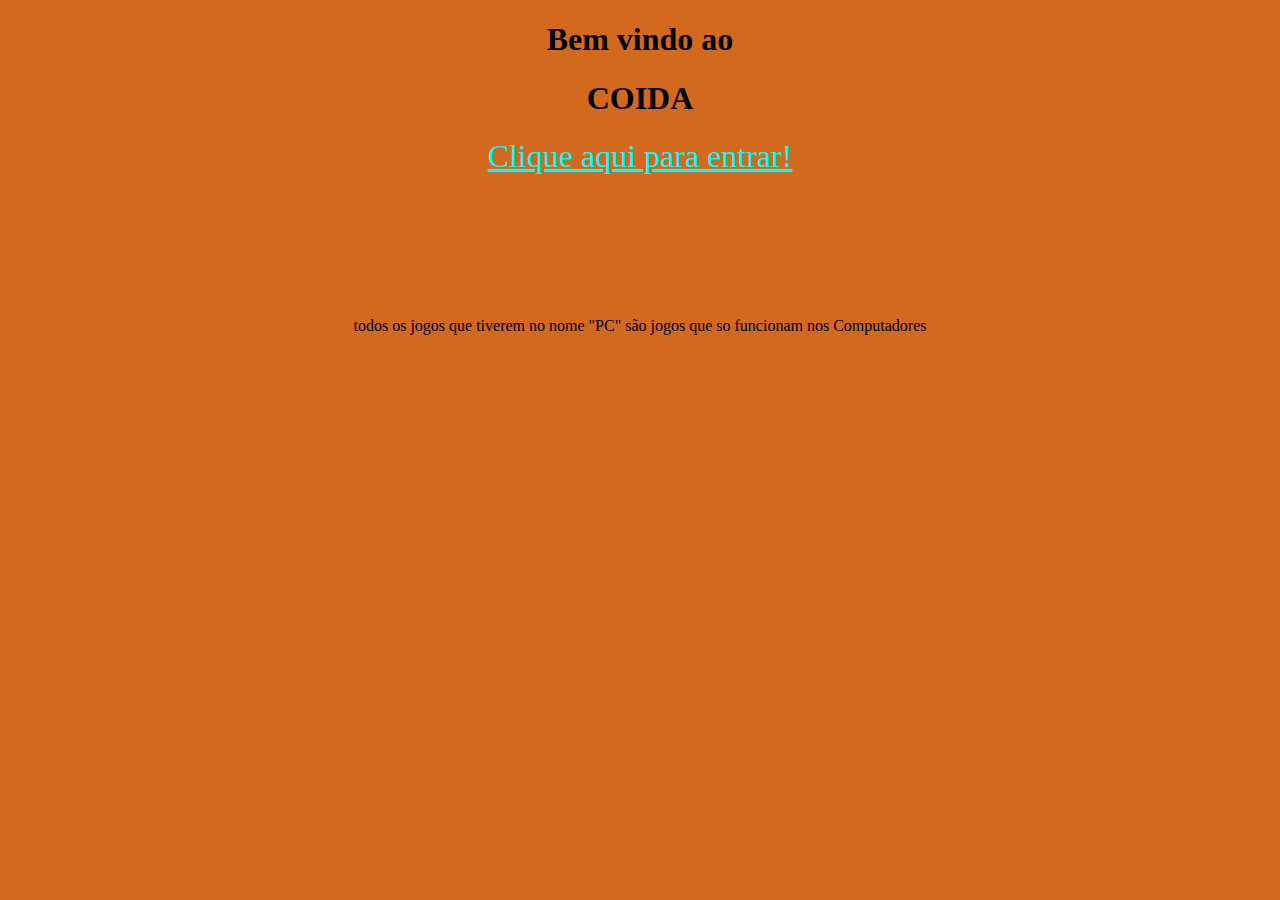
<file: index.html>
<!DOCTYPE html>
<html lang="pt-br">
<head>
    <meta charset="UTF-8">
    <meta name="viewport" content="width=device-width, initial-scale=1.0">
    <title>Jogos De IA</title>
</head>
<body>
    <h1>Bem vindo ao</h1>
    <h1>COIDA</h1>
<a href="pag1.html">Clique aqui para entrar!</a>
<br>
<br>
<br>
<br>
<br>
<br>
<br>
<br>
<p>todos os jogos que tiverem no nome "PC" são jogos que so funcionam nos Computadores</p>
<link rel="stylesheet" href="pag1.css">
</body>
</html>
</file>
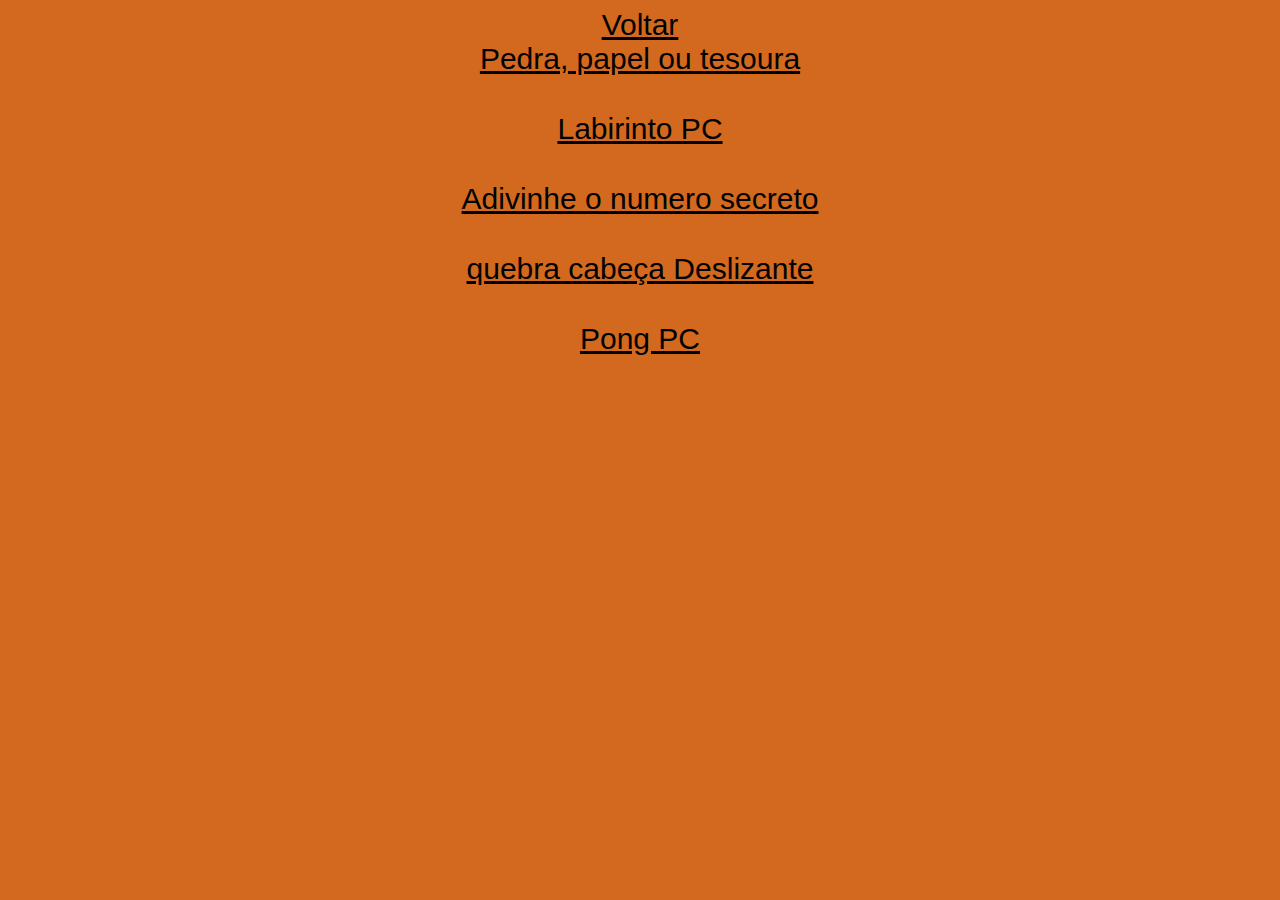
<file: pag1.html>
<!DOCTYPE html>
<html lang="pt-br">
<head>
    <meta charset="UTF-8">
    <meta name="viewport" content="width=device-width, initial-scale=1.0">
    <title>Jogos!</title>
</head>
<body>
    <a href="index.html">Voltar</a>
    <br>
   <a href="pag2.html">Pedra, papel ou tesoura</a>
   <br>
   <br>
   <br>
   <a href="pag3.html">Labirinto PC</a>
   <br>
   <br>
   <br>
   <a href="pag4-difi.html">Adivinhe o numero secreto</a>
   <br>
   <br>
   <br>
   <a href="pag5.html">quebra cabeça Deslizante</a>
   <br>
   <br>
   <br>
   <a href="pag6.html">Pong PC</a>
   <br>
   <br>
   <br>
   <link rel="stylesheet" href="style.css">
</body>
</html>
</file>
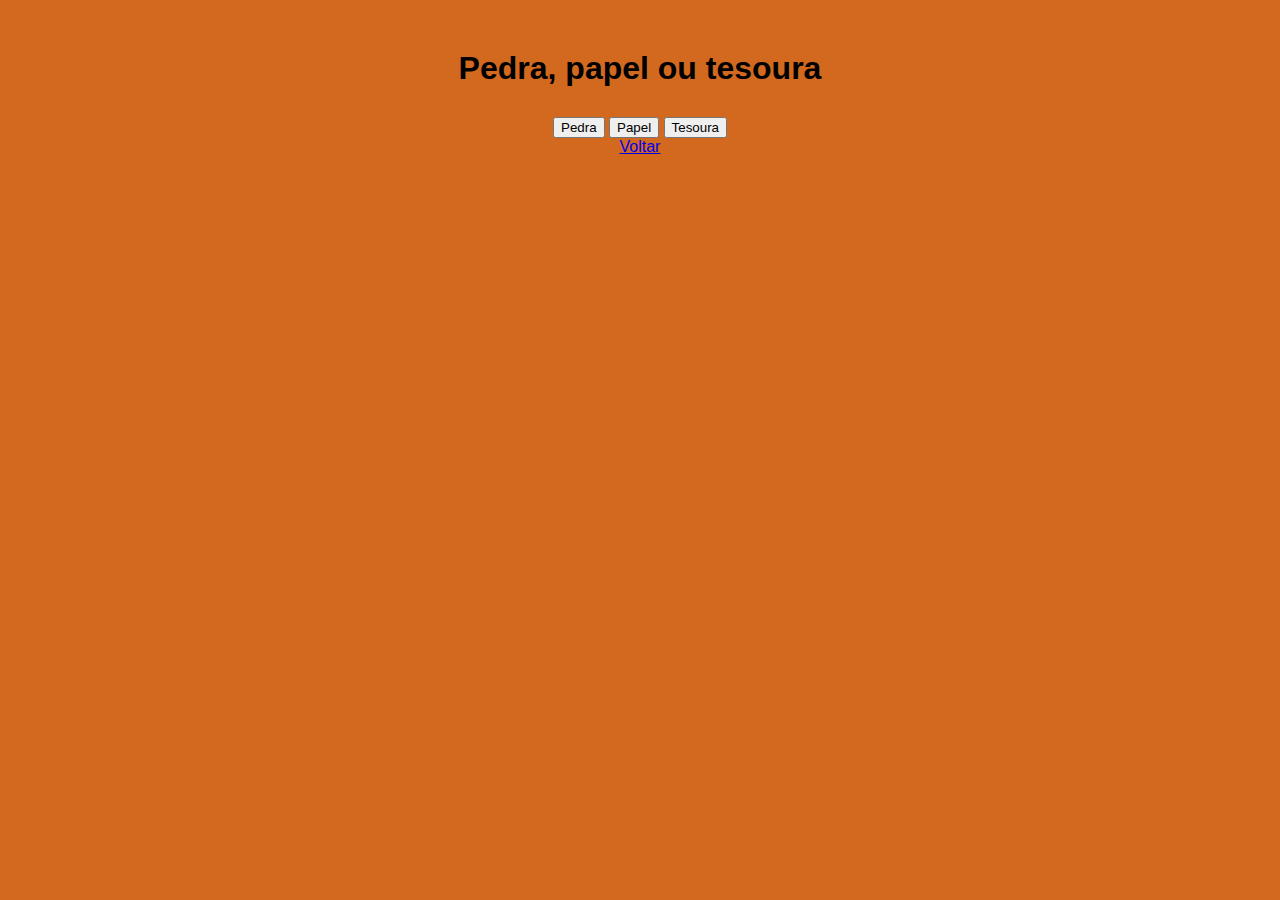
<file: pag2.html>
<!DOCTYPE html>
<html lang="pt-br">
<head>
<meta charset="UTF-8">
<meta name="viewport" content="width=device-width, initial-scale=1.0">
<title>Pedra, papel ou tesoura.</title>
<style>
    body {
        font-family: Arial, sans-serif;
        text-align: center;
        background-color: chocolate;
    }
    h1 {
        margin-top: 50px;
    }
    #choices {
        margin-top: 30px;
    }
    #result {
        margin-top: 20px;
        font-size: 24px;
    }
</style>
</head>
<body>

<h1>Pedra, papel ou tesoura</h1>

<div id="choices">
    <button onclick="playGame('Pedra')">Pedra</button>
    <button onclick="playGame('Papel')">Papel</button>
    <button onclick="playGame('Tesoura')">Tesoura</button>
</div>
<a href="pag1.html">Voltar</a>

<div id="result"></div>

<script>
function playGame(playerChoice) {
    var choices = ['Pedra', 'Papel', 'Tesoura'];
    var computerChoice = choices[Math.floor(Math.random() * 3)];
    var result = '';

    if (playerChoice === computerChoice) {
        result = "Empate!";
    } else if ((playerChoice === 'Pedra' && computerChoice === 'Tesoura') ||
               (playerChoice === 'Papel' && computerChoice === 'Pedra') ||
               (playerChoice === 'Tesoura' && computerChoice === 'Papel')) {
        result = "Você ganhou!";
    } else {
        result = "Computador venceu!!";
    }

    document.getElementById('result').innerText = result;
}
</script>

</body>
</html>
</file>
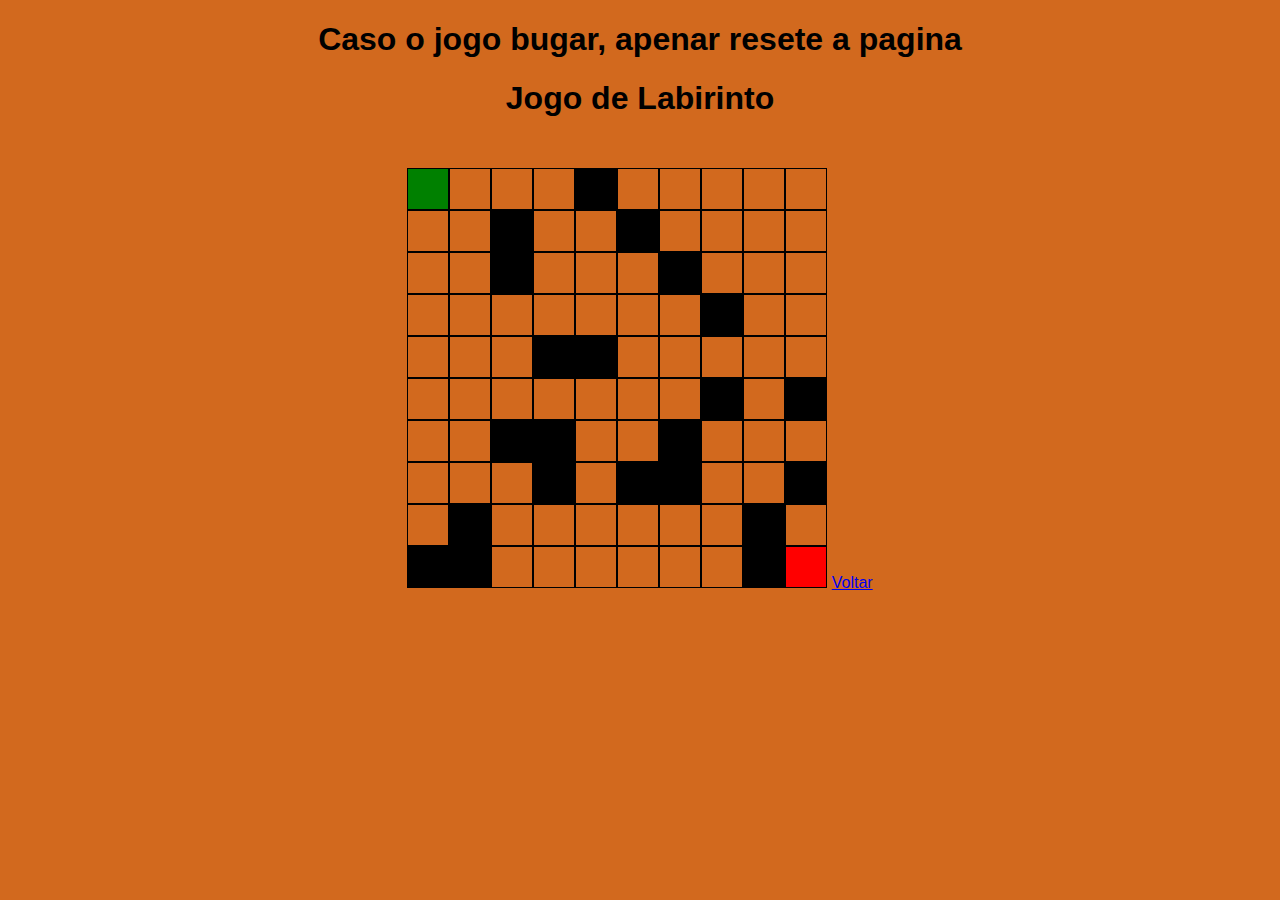
<file: pag3.html>
<!DOCTYPE html>
<html lang="pt-br">
<head>
<meta charset="UTF-8">
<meta name="viewport" content="width=device-width, initial-scale=1.0">
<title>Jogo de Labirinto</title>
<h1>Caso o jogo bugar, apenar resete a pagina</h1>
<style>
    body {
        font-family: Arial, sans-serif;
        text-align: center;
        background-color: chocolate;
    }
    #maze {
        display: inline-block;
        margin-top: 30px;
        font-size: 20px;
    }
    .row {
        display: flex;
    }
    .cell {
        width: 40px;
        height: 40px;
        border: 1px solid black;
        display: inline-flex;
        justify-content: center;
        align-items: center;
    }
    .player {
        background-color: green;
    }
    .wall {
        background-color: black;
    }
    .exit {
        background-color: red;
    }
</style>
</head>
<body>

<h1>Jogo de Labirinto</h1>

<div id="maze"></div>

<script>
const MAZE_SIZE = 10;
let maze = generateMaze(MAZE_SIZE);
let playerPosition = { x: 0, y: 0 };
let exitPosition = { x: MAZE_SIZE - 1, y: MAZE_SIZE - 1 };

document.addEventListener('keydown', movePlayer);

function generateMaze(size) {
    let maze = [];
    for (let i = 0; i < size; i++) {
        maze.push([]);
        for (let j = 0; j < size; j++) {
            maze[i].push(Math.random() < 0.3 ? 1 : 0); // 30% de chance de ser parede
        }
    }
    maze[0][0] = 0; // Garantindo que a posição inicial do jogador seja vazia
    maze[size - 1][size - 1] = 0; // Garantindo que a posição de saída seja vazia
    return maze;
}

function drawMaze() {
    let mazeElement = document.getElementById('maze');
    mazeElement.innerHTML = '';
    for (let i = 0; i < MAZE_SIZE; i++) {
        let rowElement = document.createElement('div');
        rowElement.classList.add('row');
        for (let j = 0; j < MAZE_SIZE; j++) {
            let cellElement = document.createElement('div');
            cellElement.classList.add('cell');
            if (maze[i][j] === 1) {
                cellElement.classList.add('wall');
            } else if (i === playerPosition.y && j === playerPosition.x) {
                cellElement.classList.add('player');
            } else if (i === exitPosition.y && j === exitPosition.x) {
                cellElement.classList.add('exit');
            }
            rowElement.appendChild(cellElement);
        }
        mazeElement.appendChild(rowElement);
    }
}

function movePlayer(event) {
    let dx = 0, dy = 0;
    switch (event.key) {
        case 'ArrowUp':
            dy = -1;
            break;
        case 'ArrowDown':
            dy = 1;
            break;
        case 'ArrowLeft':
            dx = -1;
            break;
        case 'ArrowRight':
            dx = 1;
            break;
        default:
            return;
    }
    let newX = playerPosition.x + dx;
    let newY = playerPosition.y + dy;
    if (newX >= 0 && newX < MAZE_SIZE && newY >= 0 && newY < MAZE_SIZE && maze[newY][newX] !== 1) {
        playerPosition.x = newX;
        playerPosition.y = newY;
        drawMaze();
        if (playerPosition.x === exitPosition.x && playerPosition.y === exitPosition.y) {
            alert('Parabéns! Você escapou do labirinto!');
            resetGame();
        }
    }
}

function resetGame() {
    maze = generateMaze(MAZE_SIZE);
    playerPosition = { x: 0, y: 0 };
    drawMaze();
}

drawMaze();
</script>
<a href="pag1.html">Voltar</a>

</body>
</html>
</file>
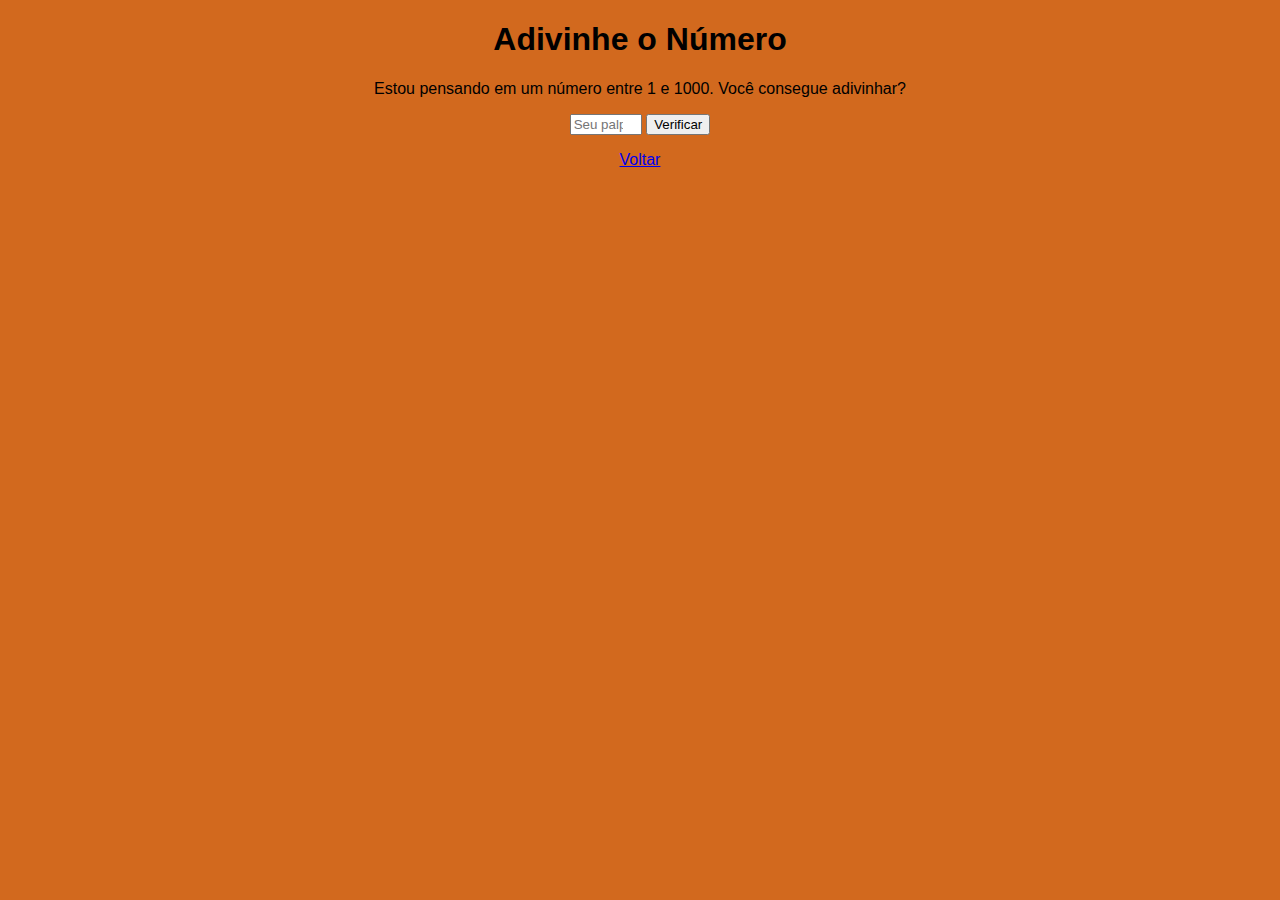
<file: pag4-1.html>
<!DOCTYPE html>
<html lang="pt-br">
<head>
<meta charset="UTF-8">
<meta name="viewport" content="width=device-width, initial-scale=1.0">
<title>Adivinhe o Número</title>
<style>
    body {
        font-family: Arial, sans-serif;
        text-align: center;
        background-color: chocolate;
    }
</style>
</head>
<body>

<h1>Adivinhe o Número</h1>

<p>Estou pensando em um número entre 1 e 1000. Você consegue adivinhar?</p>

<input type="number" id="guess" min="1" max="1000" placeholder="Seu palpite">
<button onclick="checkGuess()">Verificar</button>
<p id="feedback"></p>

<script>
let numeroSecreto = Math.floor(Math.random() * 1000) + 1;
let tentativas = 0;

function checkGuess() {
    const palpite = parseInt(document.getElementById('guess').value);

    if (palpite < 1 || palpite > 1000) {
        document.getElementById('feedback').innerHTML = 'Por favor, insira um número entre 1 e 1000.';
        return;
    }

    tentativas++;

    if (palpite === numeroSecreto) {
        document.getElementById('feedback').innerHTML = `Parabéns! Você acertou o número em ${tentativas} tentativas!`;

        // Resetar o jogo após 2 segundos
        setTimeout(resetGame, 2000);
    } else if (palpite < numeroSecreto) {
        document.getElementById('feedback').innerHTML = 'Tente um número maior.';
    } else {
        document.getElementById('feedback').innerHTML = 'Tente um número menor.';
    }
}

function resetGame() {
    numeroSecreto = Math.floor(Math.random() * 1000) + 1;
    tentativas = 0;
    document.getElementById('feedback').innerHTML = '';
    document.getElementById('guess').value = '';
}
</script>
<a href="pag1.html">Voltar</a>

</body>
</html>
</file>
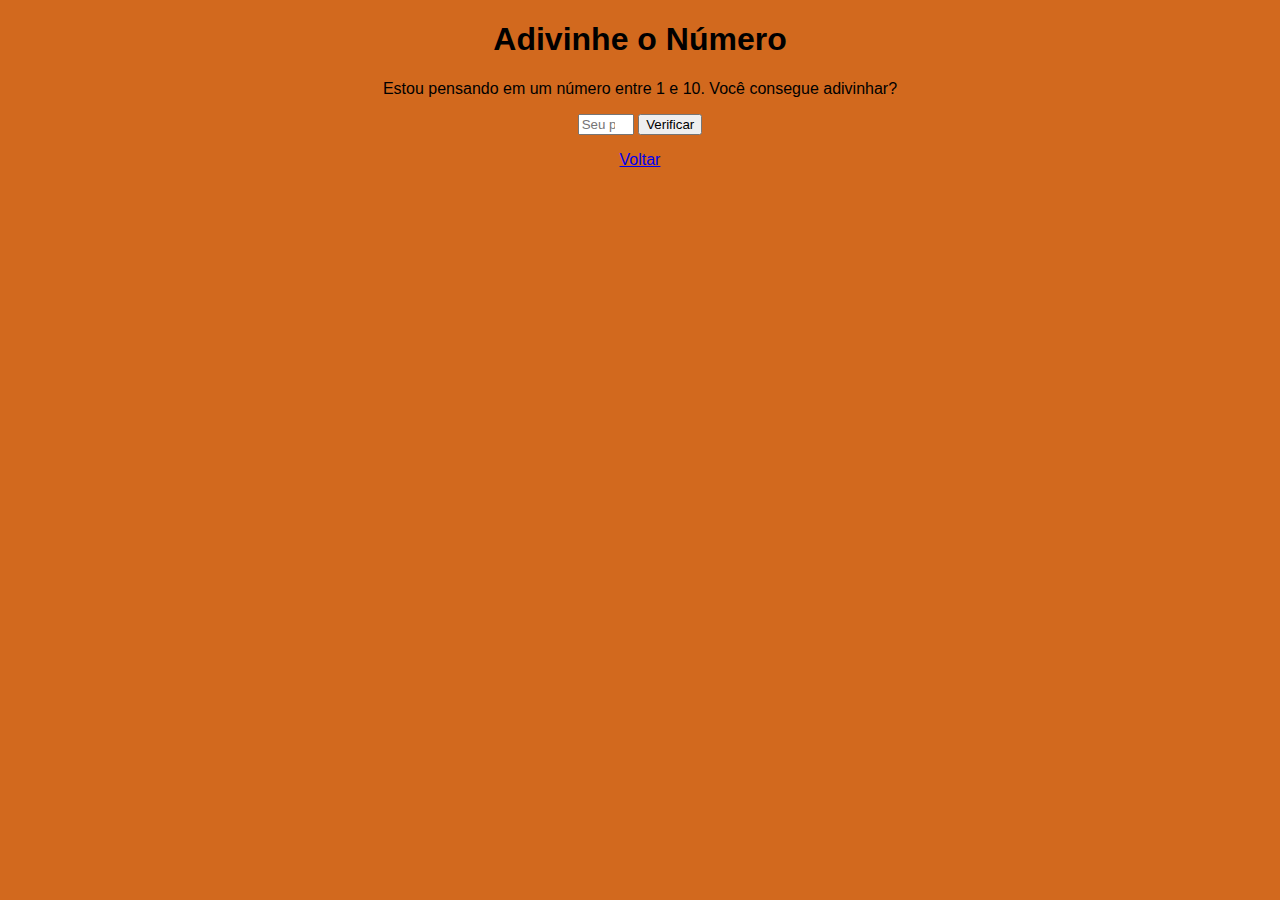
<file: pag4-2.html>
<!DOCTYPE html>
<html lang="pt-br">
<head>
<meta charset="UTF-8">
<meta name="viewport" content="width=device-width, initial-scale=1.0">
<title>Adivinhe o Número</title>
<style>
    body {
        font-family: Arial, sans-serif;
        text-align: center;
        background-color: chocolate;
    }
</style>
</head>
<body>

<h1>Adivinhe o Número</h1>

<p>Estou pensando em um número entre 1 e 10. Você consegue adivinhar?</p>

<input type="number" id="guess" min="1" max="10" placeholder="Seu palpite">
<button onclick="checkGuess()">Verificar</button>
<p id="feedback"></p>

<script>
let numeroSecreto = Math.floor(Math.random() * 10) + 1;
let tentativas = 0;

function checkGuess() {
    const palpite = parseInt(document.getElementById('guess').value);

    if (palpite < 1 || palpite > 10) {
        document.getElementById('feedback').innerHTML = 'Por favor, insira um número entre 1 e 10.';
        return;
    }

    tentativas++;

    if (palpite === numeroSecreto) {
        document.getElementById('feedback').innerHTML = `Parabéns! Você acertou o número em ${tentativas} tentativas!`;

        // Resetar o jogo após 2 segundos
        setTimeout(resetGame, 2000);
    } else if (palpite < numeroSecreto) {
        document.getElementById('feedback').innerHTML = 'Tente um número maior.';
    } else {
        document.getElementById('feedback').innerHTML = 'Tente um número menor.';
    }
}

function resetGame() {
    numeroSecreto = Math.floor(Math.random() * 10) + 1;
    tentativas = 0;
    document.getElementById('feedback').innerHTML = '';
    document.getElementById('guess').value = '';
}
</script>
<a href="pag1.html">Voltar</a>

</body>
</html>
</file>
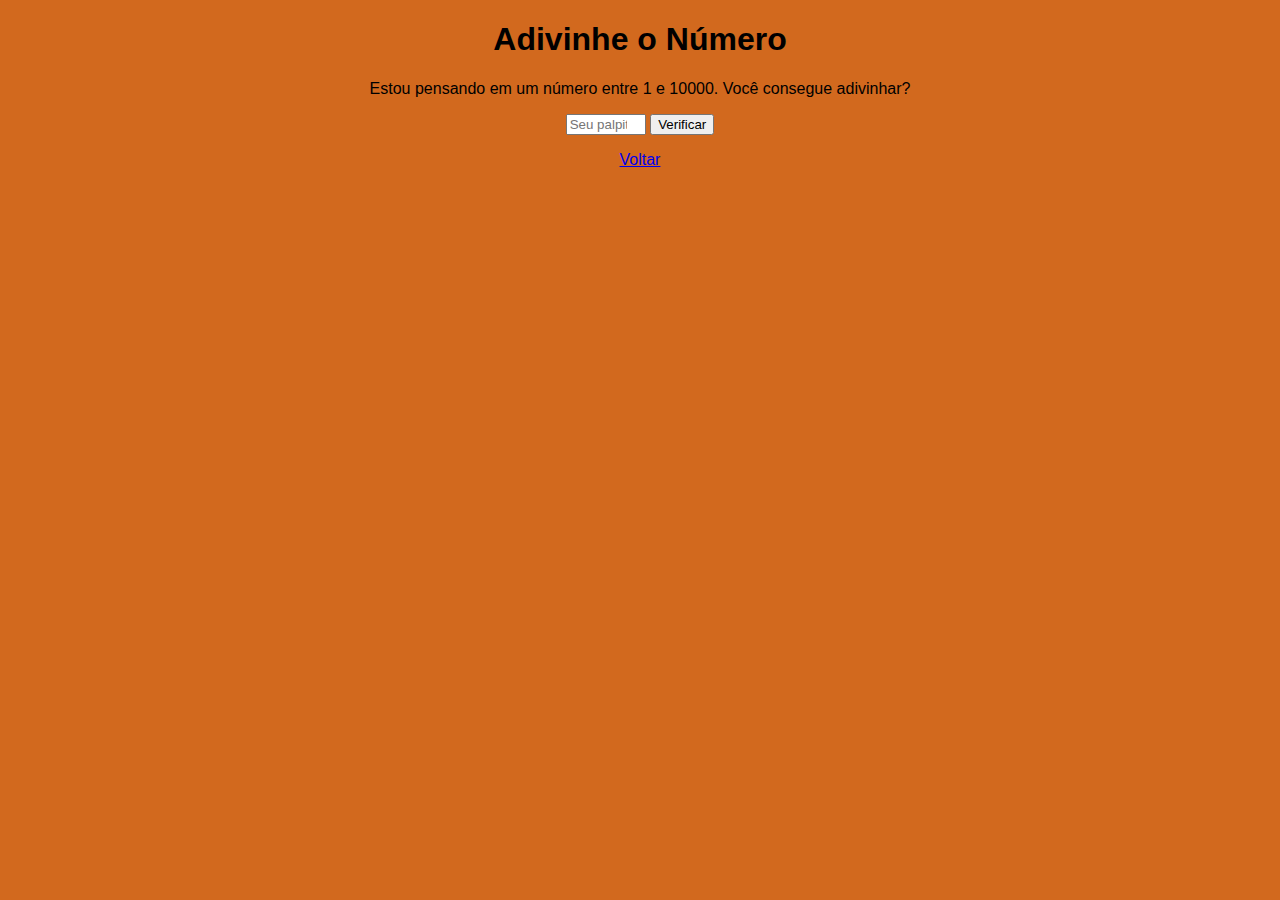
<file: pag4-3.html>
<!DOCTYPE html>
<html lang="pt-br">
<head>
<meta charset="UTF-8">
<meta name="viewport" content="width=device-width, initial-scale=1.0">
<title>Adivinhe o Número</title>
<style>
    body {
        font-family: Arial, sans-serif;
        text-align: center;
        background-color: chocolate;
    }
</style>
</head>
<body>

<h1>Adivinhe o Número</h1>

<p>Estou pensando em um número entre 1 e 10000. Você consegue adivinhar?</p>

<input type="number" id="guess" min="1" max="10000" placeholder="Seu palpite">
<button onclick="checkGuess()">Verificar</button>
<p id="feedback"></p>

<script>
let numeroSecreto = Math.floor(Math.random() * 10000) + 1;
let tentativas = 0;

function checkGuess() {
    const palpite = parseInt(document.getElementById('guess').value);

    if (palpite < 1 || palpite > 10000) {
        document.getElementById('feedback').innerHTML = 'Por favor, insira um número entre 1 e 10000.';
        return;
    }

    tentativas++;

    if (palpite === numeroSecreto) {
        document.getElementById('feedback').innerHTML = `Parabéns! Você acertou o número em ${tentativas} tentativas!`;

        // Resetar o jogo após 2 segundos
        setTimeout(resetGame, 2000);
    } else if (palpite < numeroSecreto) {
        document.getElementById('feedback').innerHTML = 'Tente um número maior.';
    } else {
        document.getElementById('feedback').innerHTML = 'Tente um número menor.';
    }
}

function resetGame() {
    numeroSecreto = Math.floor(Math.random() * 10000) + 1;
    tentativas = 0;
    document.getElementById('feedback').innerHTML = '';
    document.getElementById('guess').value = '';
}
</script>
<a href="pag1.html">Voltar</a>

</body>
</html>
</file>
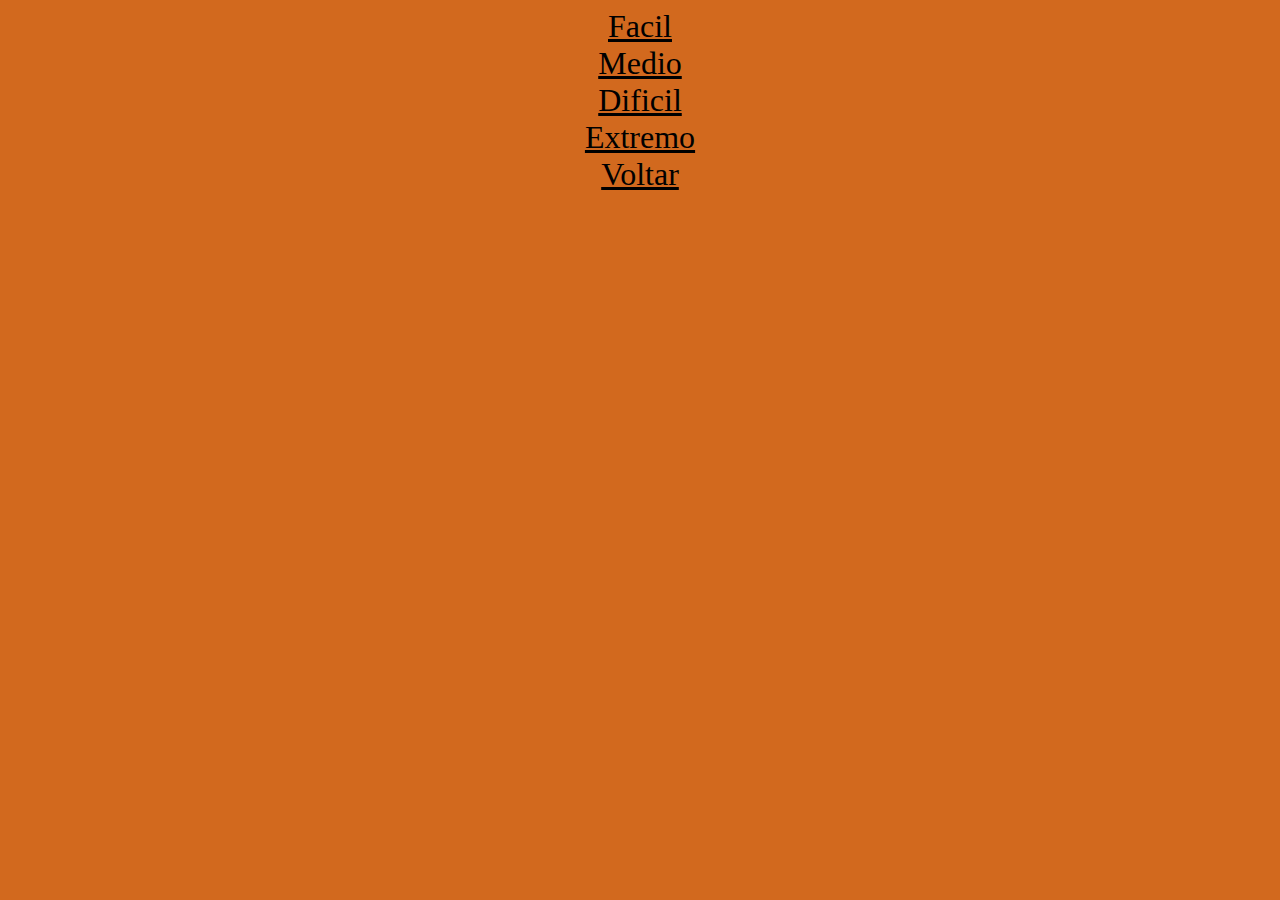
<file: pag4-difi.html>
<!DOCTYPE html>
<html lang="pt-br">
<head>
    <meta charset="UTF-8">
    <meta name="viewport" content="width=device-width, initial-scale=1.0">
    <title>Dificuldade</title>
</head>
<body>
    <link rel="stylesheet" href="pag4difi.css">
    <a href="pag4-2.html">Facil</a>
    <br>
    <a href="pag4.html">Medio</a>
    <br>
    <a href="pag4-1.html">Dificil</a>
    <br>
    <a href="pag4-3.html">Extremo</a>
    <br>
<a href="pag1.html">Voltar</a>
</body>
</html>
</file>
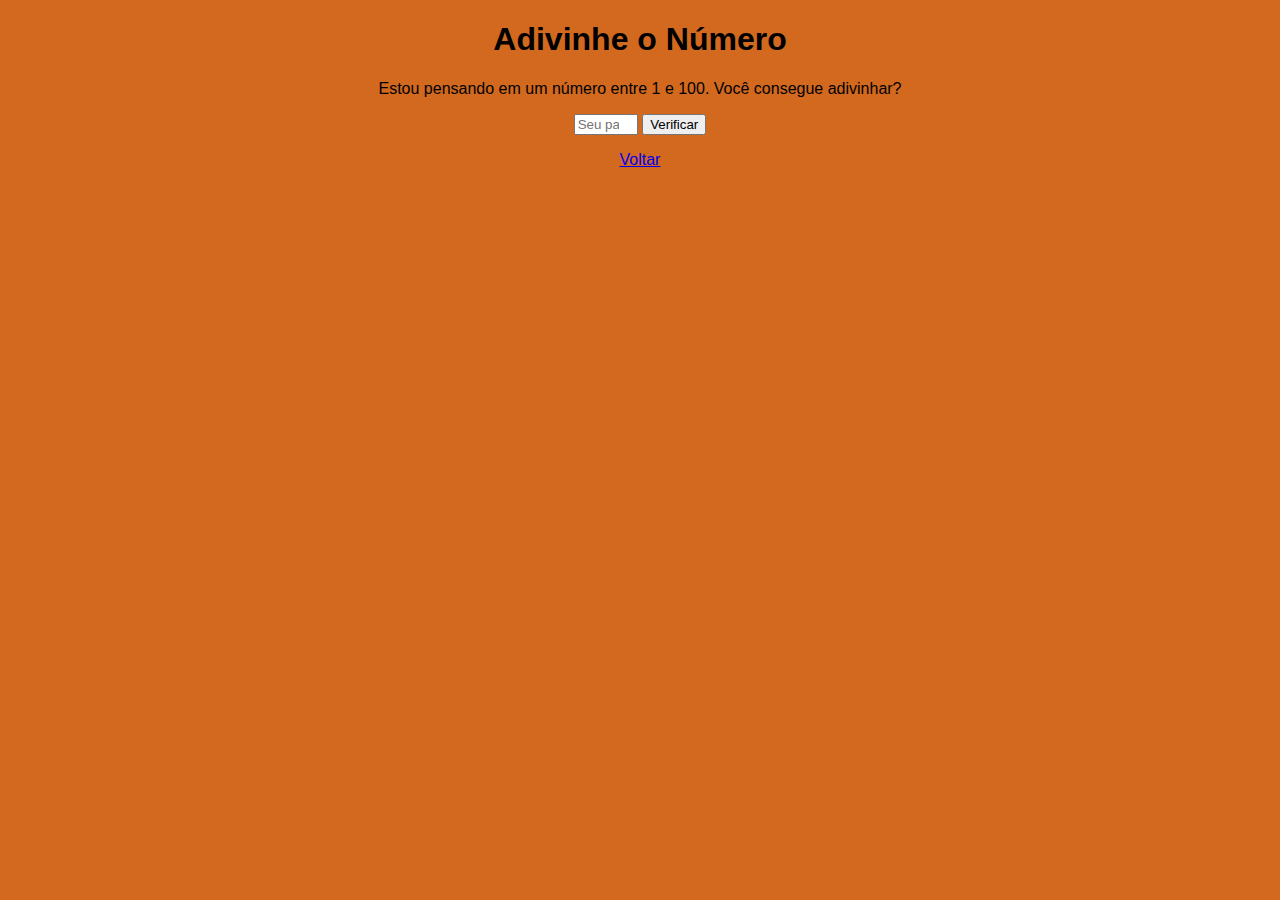
<file: pag4.html>
<!DOCTYPE html>
<html lang="pt-br">
<head>
<meta charset="UTF-8">
<meta name="viewport" content="width=device-width, initial-scale=1.0">
<title>Adivinhe o Número</title>
<style>
    body {
        font-family: Arial, sans-serif;
        text-align: center;
        background-color: chocolate;
    }
</style>
</head>
<body>

<h1>Adivinhe o Número</h1>

<p>Estou pensando em um número entre 1 e 100. Você consegue adivinhar?</p>

<input type="number" id="guess" min="1" max="100" placeholder="Seu palpite">
<button onclick="checkGuess()">Verificar</button>
<p id="feedback"></p>

<script>
let numeroSecreto = Math.floor(Math.random() * 100) + 1;
let tentativas = 0;

function checkGuess() {
    const palpite = parseInt(document.getElementById('guess').value);

    if (palpite < 1 || palpite > 100) {
        document.getElementById('feedback').innerHTML = 'Por favor, insira um número entre 1 e 100.';
        return;
    }

    tentativas++;

    if (palpite === numeroSecreto) {
        document.getElementById('feedback').innerHTML = `Parabéns! Você acertou o número em ${tentativas} tentativas!`;

        // Resetar o jogo após 2 segundos
        setTimeout(resetGame, 2000);
    } else if (palpite < numeroSecreto) {
        document.getElementById('feedback').innerHTML = 'Tente um número maior.';
    } else {
        document.getElementById('feedback').innerHTML = 'Tente um número menor.';
    }
}

function resetGame() {
    numeroSecreto = Math.floor(Math.random() * 100) + 1;
    tentativas = 0;
    document.getElementById('feedback').innerHTML = '';
    document.getElementById('guess').value = '';
}
</script>
<a href="pag1.html">Voltar</a>

</body>
</html>
</file>
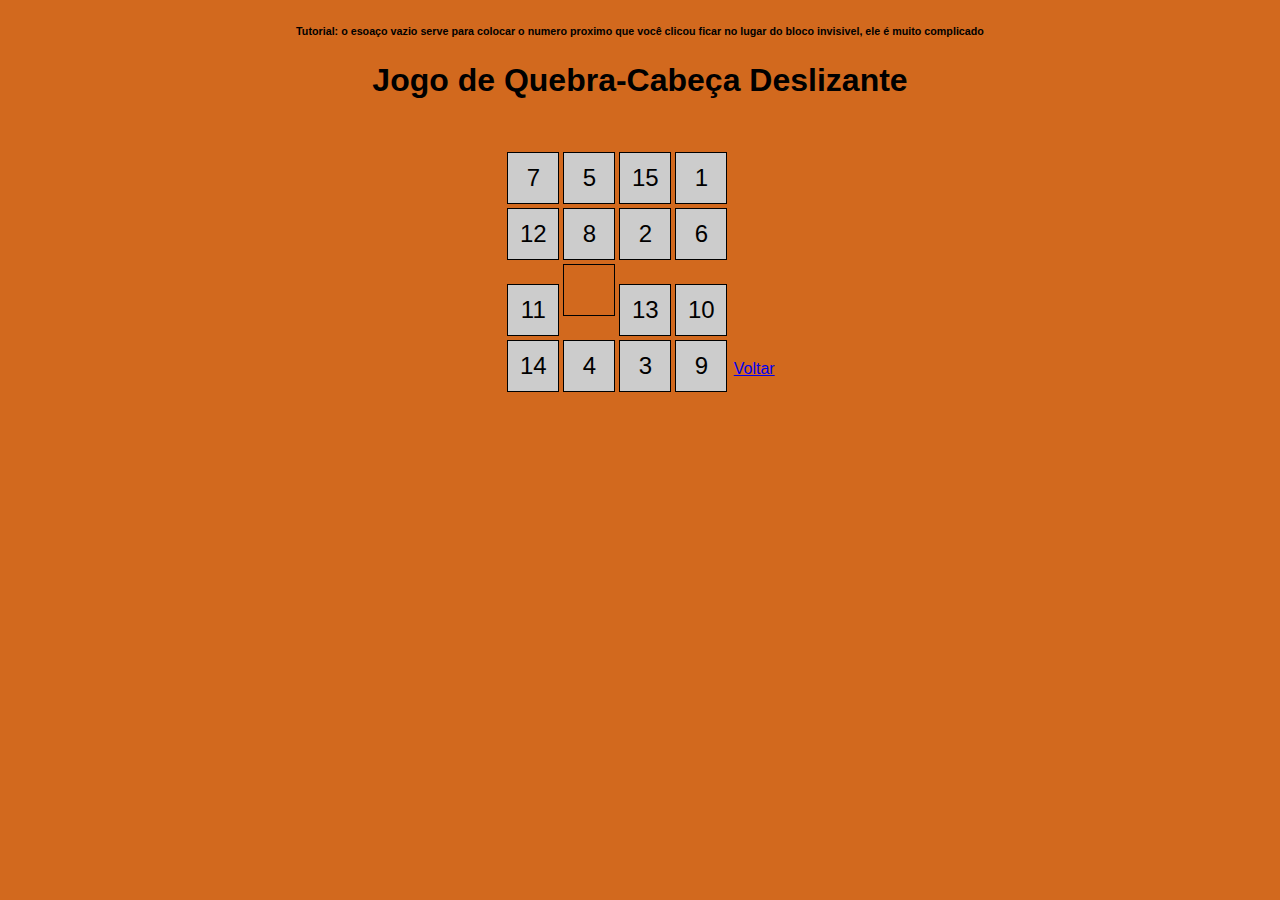
<file: pag5.html>
<!DOCTYPE html>
<html lang="pt-br">
<head>
<meta charset="UTF-8">
<meta name="viewport" content="width=device-width, initial-scale=1.0">
<title>Jogo de Quebra-Cabeça Deslizante</title>
<h6>Tutorial: o esoaço vazio serve para colocar o numero proximo que você clicou ficar no lugar do bloco invisivel, ele é muito complicado</h6>
<style>
    body {
        font-family: Arial, sans-serif;
        text-align: center;
        background-color: chocolate;
    }
    #puzzle {
        display: inline-block;
        margin-top: 30px;
    }
    .block {
        display: inline-block;
        width: 50px;
        height: 50px;
        border: 1px solid black;
        font-size: 24px;
        line-height: 50px;
        cursor: pointer;
        margin: 2px;
    }
</style>
</head>
<body>

<h1>Jogo de Quebra-Cabeça Deslizante</h1>

<div id="puzzle"></div>

<script>
const SIZE =4; // Tamanho do quebra-cabeça (4x4)
let puzzle = [];
let emptyX, emptyY;

document.addEventListener('DOMContentLoaded', init);

function init() {
    createPuzzle();
    renderPuzzle();
}

function createPuzzle() {
    let numbers = Array.from({ length: SIZE * SIZE - 1 }, (_, i) => i + 1); // Números de 1 a 15
    numbers = shuffle(numbers.concat(null)); // Adiciona um valor nulo para representar o espaço vazio e embaralha os números

    puzzle = [];
    for (let i = 0; i < SIZE; i++) {
        puzzle.push([]);
        for (let j = 0; j < SIZE; j++) {
            puzzle[i].push(numbers[i * SIZE + j]);
            if (numbers[i * SIZE + j] === null) {
                emptyX = j;
                emptyY = i;
            }
        }
    }
}

function shuffle(array) {
    for (let i = array.length - 1; i > 0; i--) {
        const j = Math.floor(Math.random() * (i + 1));
        [array[i], array[j]] = [array[j], array[i]];
    }
    return array;
}

function renderPuzzle() {
    let puzzleElement = document.getElementById('puzzle');
    puzzleElement.innerHTML = '';
    for (let i = 0; i < SIZE; i++) {
        for (let j = 0; j < SIZE; j++) {
            let block = document.createElement('div');
            block.classList.add('block');
            block.textContent = puzzle[i][j] !== null ? puzzle[i][j] : '';
            block.style.backgroundColor = puzzle[i][j] !== null ? '#ccc' : 'transparent';
            block.addEventListener('click', () => moveBlock(i, j));
            puzzleElement.appendChild(block);
        }
        puzzleElement.appendChild(document.createElement('br'));
    }
}

function moveBlock(y, x) {
    if (Math.abs(emptyX - x) + Math.abs(emptyY - y) !== 1) {
        return; // O bloco não está adjacente ao espaço vazio
    }

    puzzle[emptyY][emptyX] = puzzle[y][x];
    puzzle[y][x] = null;
    emptyX = x;
    emptyY = y;
    renderPuzzle();
}
</script>
<a href="pag1.html">Voltar</a>
</body>
</html>
</file>
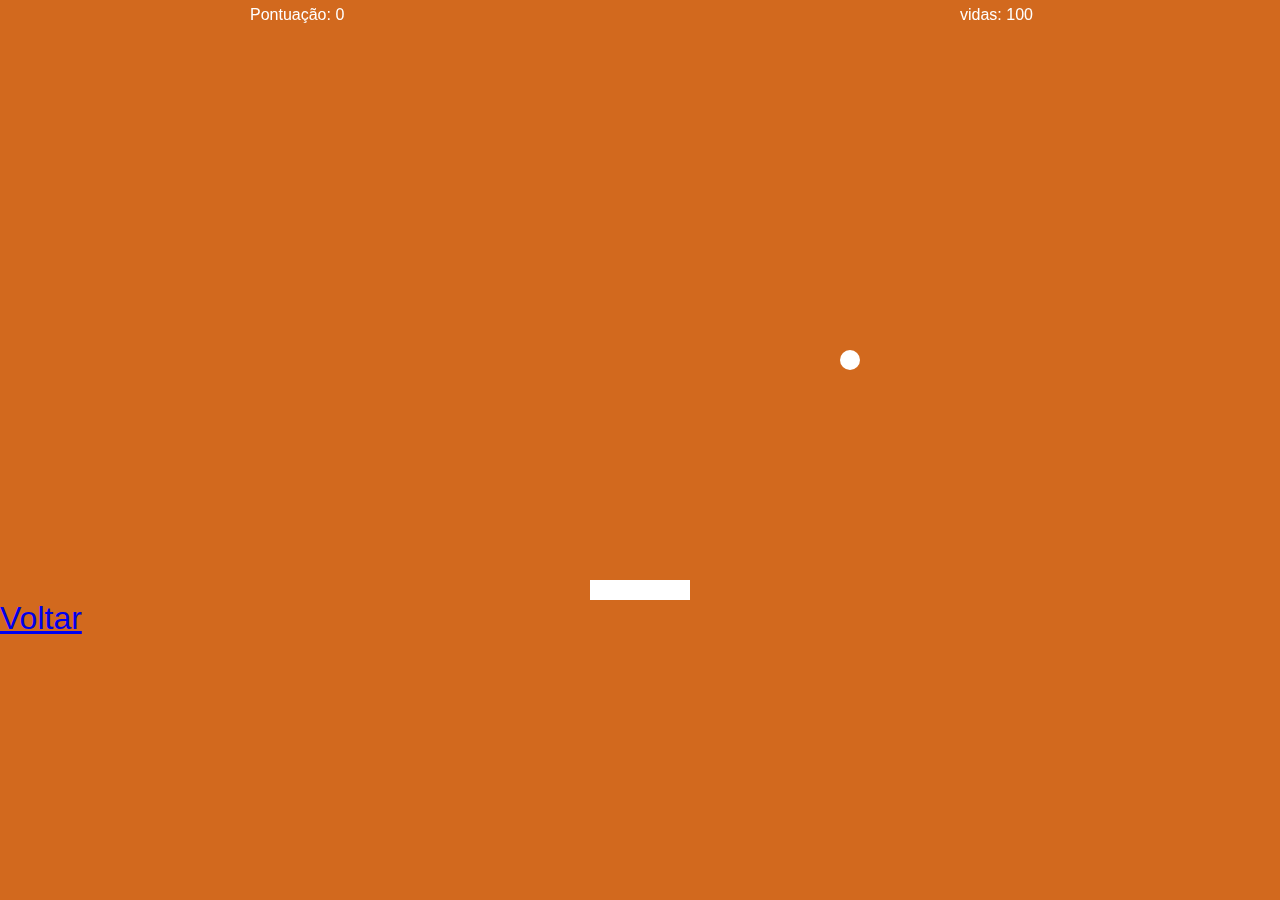
<file: pag6.html>
<!DOCTYPE html>
<html lang="pt-br">
<head>
<meta charset="UTF-8">
<meta name="viewport" content="width=device-width, initial-scale=1.0">
<title>Pinball</title>
<style>
    body {
        margin: 0;
        overflow: hidden;
        font-family: Arial, sans-serif;
        background-color: chocolate;
    }
    canvas {
        display: block;
        margin: auto;
    }
    a{
        font-size: xx-large;
    }
</style>
</head>
<body>

<canvas id="pinballCanvas" width="800" height="600"></canvas>

<script>
const canvas = document.getElementById('pinballCanvas');
const context = canvas.getContext('2d');

const paddleWidth = 100;
const paddleHeight = 20;
const paddleSpeed = 70;
let paddleX = (canvas.width - paddleWidth) / 2;
const ballRadius = 10;
let ballX = canvas.width / 2;
let ballY = canvas.height - 30;
let ballSpeedX = 5;
let ballSpeedY = -5;
let lives = 100;
let score = 0;
let gameOver = false;

function drawPaddle() {
    context.beginPath();
    context.rect(paddleX, canvas.height - paddleHeight, paddleWidth, paddleHeight);
    context.fillStyle = 'white';
    context.fill();
    context.closePath();
}

function drawBall() {
    context.beginPath();
    context.arc(ballX, ballY, ballRadius, 0, Math.PI * 2);
    context.fillStyle = 'white';
    context.fill();
    context.closePath();
}

function drawScore() {
    context.font = '16px Arial';
    context.fillStyle = 'white';
    context.fillText('Pontuação: ' + score, 10, 20);
}

function drawLives() {
    context.font = '16px Arial';
    context.fillStyle = 'white';
    context.fillText('vidas: ' + lives, canvas.width - 80, 20);
}

function drawGameOver() {
    context.font = '30px Arial';
    context.fillStyle = 'white';
    context.fillText('Fim de Jogo!', canvas.width / 2 - 100, canvas.height / 2);
}

function draw() {
    context.clearRect(0, 0, canvas.width, canvas.height);
    drawPaddle();
    drawBall();
    drawScore();
    drawLives();

    if (gameOver) {
        drawGameOver();
        return;
    }

    // Movimentação da bola
    ballX += ballSpeedX;
    ballY += ballSpeedY;

    // Colisão com as paredes laterais
    if (ballX + ballRadius > canvas.width || ballX - ballRadius < 0) {
        ballSpeedX = -ballSpeedX;
    }

    // Colisão com a parte superior
    if (ballY - ballRadius < 0) {
        ballSpeedY = -ballSpeedY;
    }

    // Colisão com o paddle
    if (ballY + ballRadius > canvas.height - paddleHeight && ballX > paddleX && ballX < paddleX + paddleWidth) {
        ballSpeedY = -ballSpeedY;
        score++;
    }

    // Verificar se a bola caiu
    if (ballY + ballRadius > canvas.height) {
        lives--;
        if (lives === 0) {
            gameOver = true;
        } else {
            ballX = canvas.width / 2;
            ballY = canvas.height - 30;
            ballSpeedX = 5;
            ballSpeedY = -5;
            paddleX = (canvas.width - paddleWidth) / 2;
        }
    }

    requestAnimationFrame(draw);
}

document.addEventListener('keydown', function(event) {
    if (event.key === 'ArrowLeft' && paddleX > 0) {
        paddleX -= paddleSpeed;
    } else if (event.key === 'ArrowRight' && paddleX < canvas.width - paddleWidth) {
        paddleX += paddleSpeed;
    }
});

draw();
</script>
<a href="pag1.html">Voltar</a>

</body>
</html>
</file>
<file: pag1.css>
body {
    background-color: chocolate;
    text-align: center;
}
a {
    color: aqua;
    font-size: xx-large;
}
h1 {
    font-size: 200%;
}
</file>
<file: style.css>
body {
    background-color: chocolate;
    text-align: center;
}
a {
    font-size: 30px;
    font-family: Impact, Haettenschweiler, 'Arial Narrow Bold', sans-serif;
    color: black;
}
</file>
<file: pag4difi.css>
body {
    background-color: chocolate;
    text-align: center;
}
a {
    font-size: xx-large;
    color: black;
}
</file>
